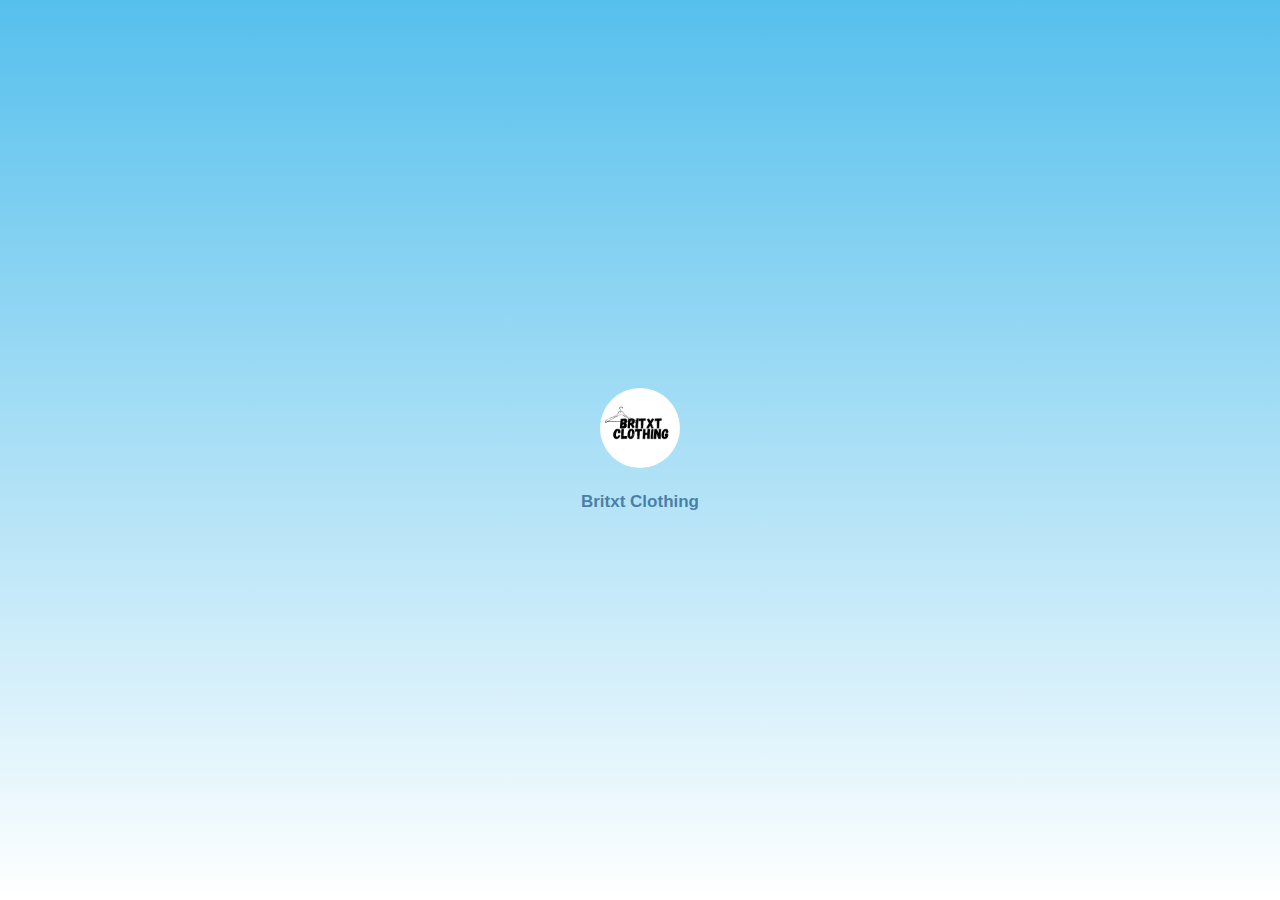
<file: Britxt Clothing/index.html>
<!DOCTYPE html>
<html lang="en">
<head>
    <meta charset="UTF-8">
    <meta name="viewport" content="width=device-width, initial-scale=1.0">
    <link rel="shortcut icon" href="favicon.ico" type="image/x-icon">
    <link rel="stylesheet" href="style11.css">
    <link rel="shortcut icon" href="images/logo.png" type="image/x-icon">
    <title>Britxt Clothing</title>
	 <meta property="og:title" content="Britxt Clothing">
    <meta property="og:description" content="Discover the latest trends in fashion. Visit Britxt Clothing.">
    <meta property="og:image" content="https://britxtclothing.vercel/images/logo.png">
    <meta property="og:url" content="https://britxtclothing.vercel.app">
    <meta property="og:type" content="website">
</head>
<body>
    <!-- Loading Screen -->
    <div id="loading-screen" class="loading-container">
        <!-- Logo -->
        <div class="logo">
            <img src="images/logo.png" alt="Logo" class="logo-image">
        </div>


        <!-- Footer -->
        <div class="footer">
            <p><span class="brand">Britxt Clothing</span></p>
        </div>
    </div>
<script src="script.js"></script>
  
</body>
</html>
</file>
<file: Britxt Clothing/style11.css>
* {
    margin: 0;
    padding: 0;
    box-sizing: border-box;
  }

  body, html {
    height: 100%;
    font-family: 'Arial', sans-serif;
    display: flex;
    justify-content: center;
    align-items: center;
    background: linear-gradient(#56c0ed,#fff);
  }

  /* Loading Screen Styles */
  .loading-container {
    text-align: center;
  }

  .logo {
    margin-bottom: 10px;
  }

  .logo-image {
    width: 80px;
    border-radius: 50%;
    height: auto;
  }

  .loader {
    display: flex;
    justify-content: center;
  }

  .loader .dot {
    width: 12px;
    height: 12px;
    margin: 0 5px;
    background-color: #56c0ed; /* Blue Color */
    border-radius: 50%;
    animation: bounce 1.2s infinite ease-in-out;
  }

  .loader .dot:nth-child(1) {
    animation-delay: -0.3s;
  }

  .loader .dot:nth-child(2) {
    animation-delay: -0.15s;
  }

  .loader .dot:nth-child(3) {
    animation-delay: 0s;
  }

  /* Animation for bouncing dots */
  @keyframes bounce {
    0%, 100% {
      transform: translateY(0);
    }
    50% {
      transform: translateY(-8px);
    }
  }

  /* Footer */
  .footer {
    margin-top: 20px;
    font-size: 17px;
    color: #999;
  }

  .footer .brand {
    color: #0f4c81ab;
    font-weight: bold;
  }

  /* Login/Signup Section */
  #auth-section {
    display: none; /* Hidden by default */
    
    background-color: antiquewhite 100px;
    text-align: center;
  }

  button {
    padding: 10px 20px;
    margin: 10px;
    font-size: 16px;
    cursor: pointer;
  }

  .hidden {
    display: none;
  }
</file>
